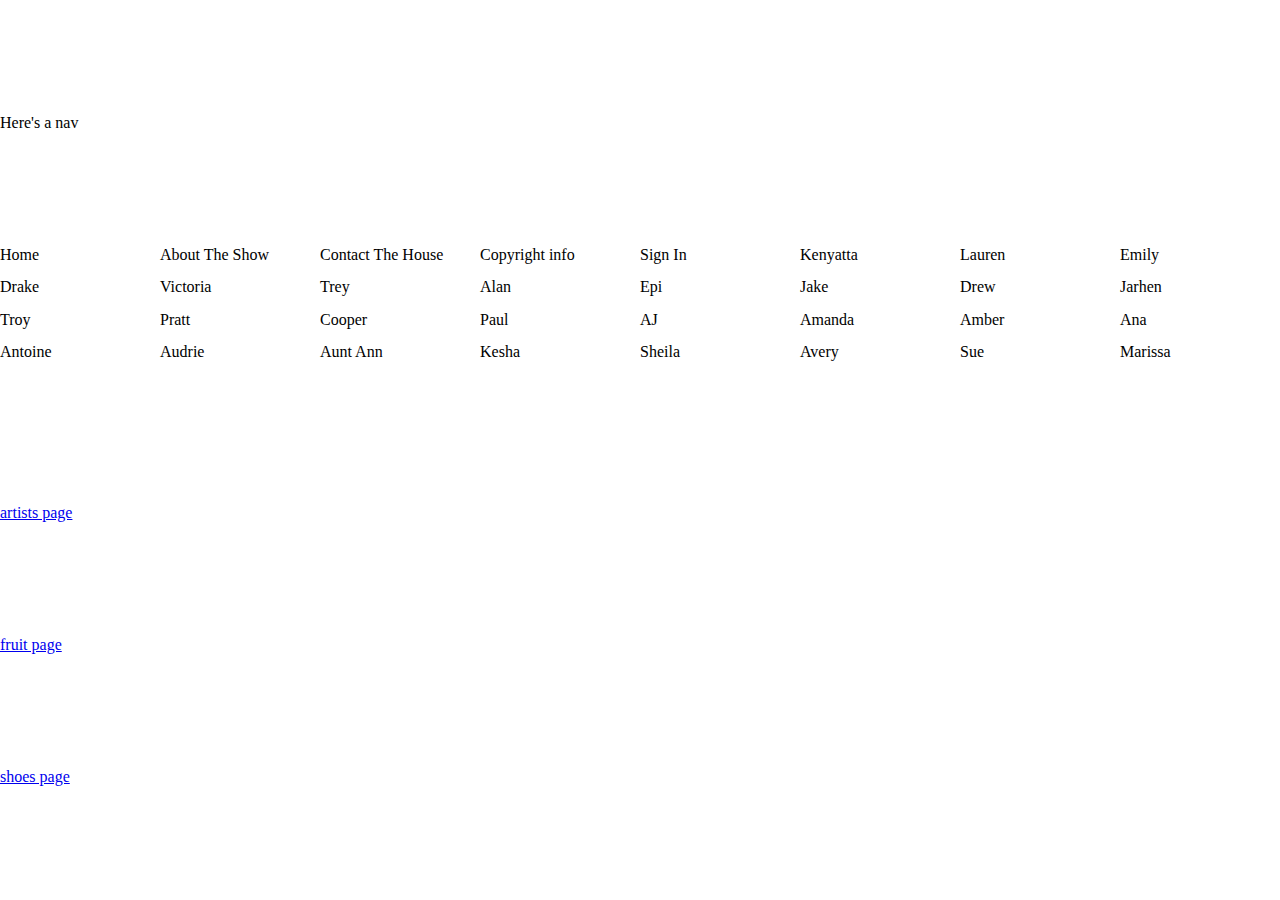
<file: index.html>
<!DOCTYPE html>
<html lang="en">
<head>
    <meta charset="UTF-8">
    <meta name="viewport" content="width=device-width, initial-scale=1.0">
    <meta http-equiv="X-UA-Compatible" content="ie=edge">
    <title>Document</title>
    <link rel= "stylesheet" href="main.css">
</head> 
<body>
    <div class="logo">

    </div>
    <nav>
        Here's a nav
    </nav>
    <div class="side nav">
        <div>Home</div>
        <div>About The Show</div>
        <div>Contact The House</div>
        <div>Copyright info</div>
        <div>Sign In</div>
        <div>Kenyatta</div>
        <div>Lauren</div>
        <div>Emily</div>
        <div>Drake</div>
        <div>Victoria</div>
        <div>Trey</div>
        <div>Alan</div>
        <div>Epi</div>
        <div>Jake</div>
        <div>Drew</div>
        <div>Jarhen</div>
        <div>Troy</div>
        <div>Pratt</div>
        <div>Cooper</div>
        <div>Paul</div>
        <div>AJ</div>
        <div>Amanda</div>
        <div>Amber</div>
        <div>Ana</div>
        <div>Antoine</div>
        <div>Audrie</div>
        <div>Aunt Ann</div>
        <div>Kesha</div>
        <div>Sheila</div>
        <div>Avery</div>
        <div>Sue</div>
        <div>Marissa</div>
       
    </div> 
    <a href="artists">artists page</a>
    <a href="fruit">fruit page</a>
    <a href="shoes">shoes page</a>
</body>
</html>
</file>
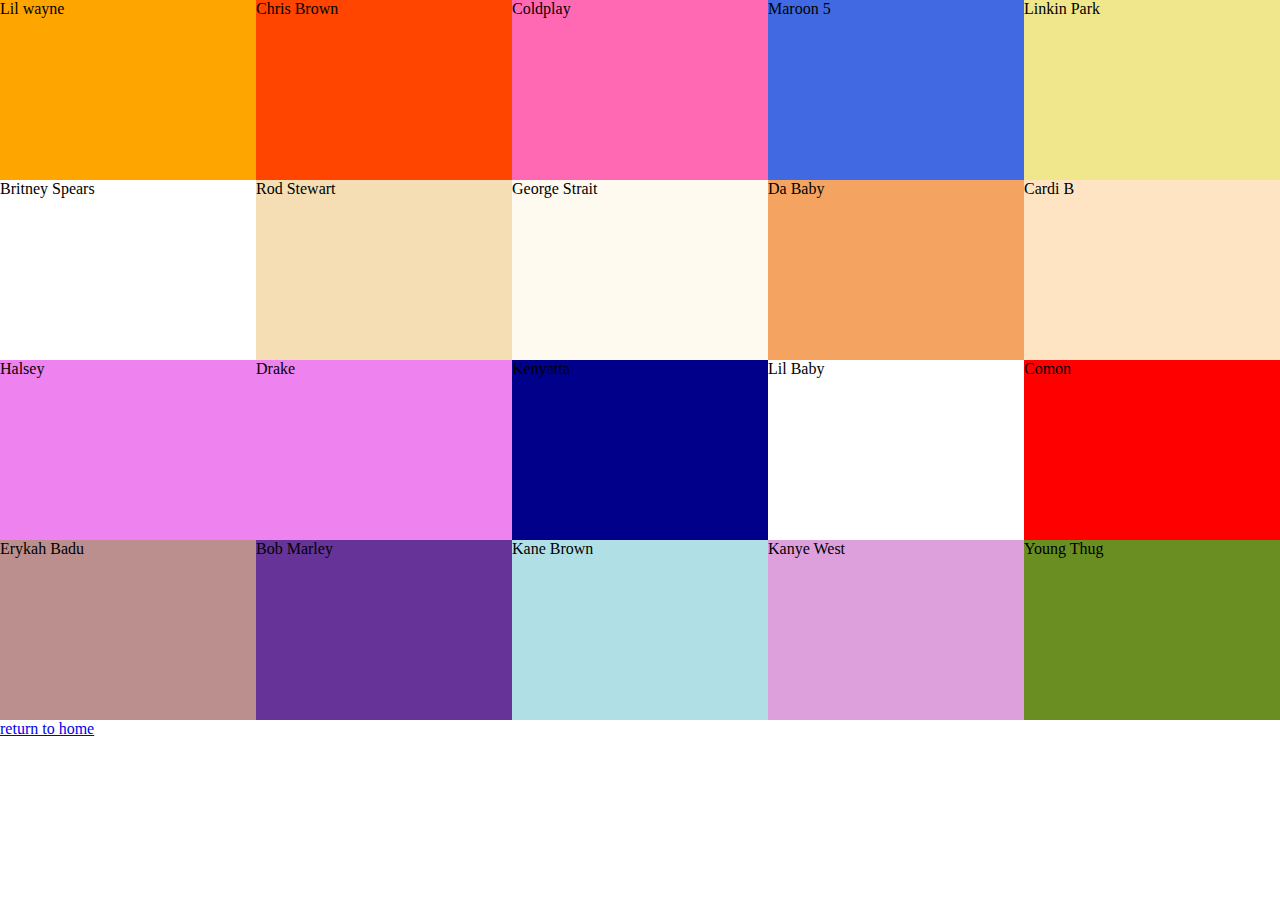
<file: artists/index.html>
<!DOCTYPE html>
<html lang="en">
<head>
    <meta charset="UTF-8">
    <meta name="viewport" content="width=device-width, initial-scale=1.0">
    <meta http-equiv="X-UA-Compatible" content="ie=edge">
    <title>Document</title>
    <link rel= "stylesheet" href="artists.css">
</head>
<body>
    <div class="one">Lil wayne</div>
    <div class="two">Chris Brown</div>
    <div class="three">Coldplay</div>
    <div class="four">Maroon 5</div>
    <div class="five">Linkin Park</div>
    <div class="six">Britney Spears</div>
    <div class="seven">Rod Stewart</div>
    <div class="eight">George Strait</div>
    <div class="nine">Da Baby</div>
    <div class="ten">Cardi B</div>
    <div class="eleven">Halsey</div>
    <div class="twelve">Drake</div>
    <div class="thirteen">Kenyatta</div>
    <div class="fourteen">Lil Baby</div>
    <div class="fifteen">Comon</div>
    <div class="sixteen">Erykah Badu</div>
    <div class="seventeen">Bob Marley</div>
    <div class="eighteen">Kane Brown</div>
    <div class="nineteen">Kanye West</div>
    <div class="twenty">Young Thug</div>
 


    <a href="..">return to home</a>
</body>
</html>
</file>
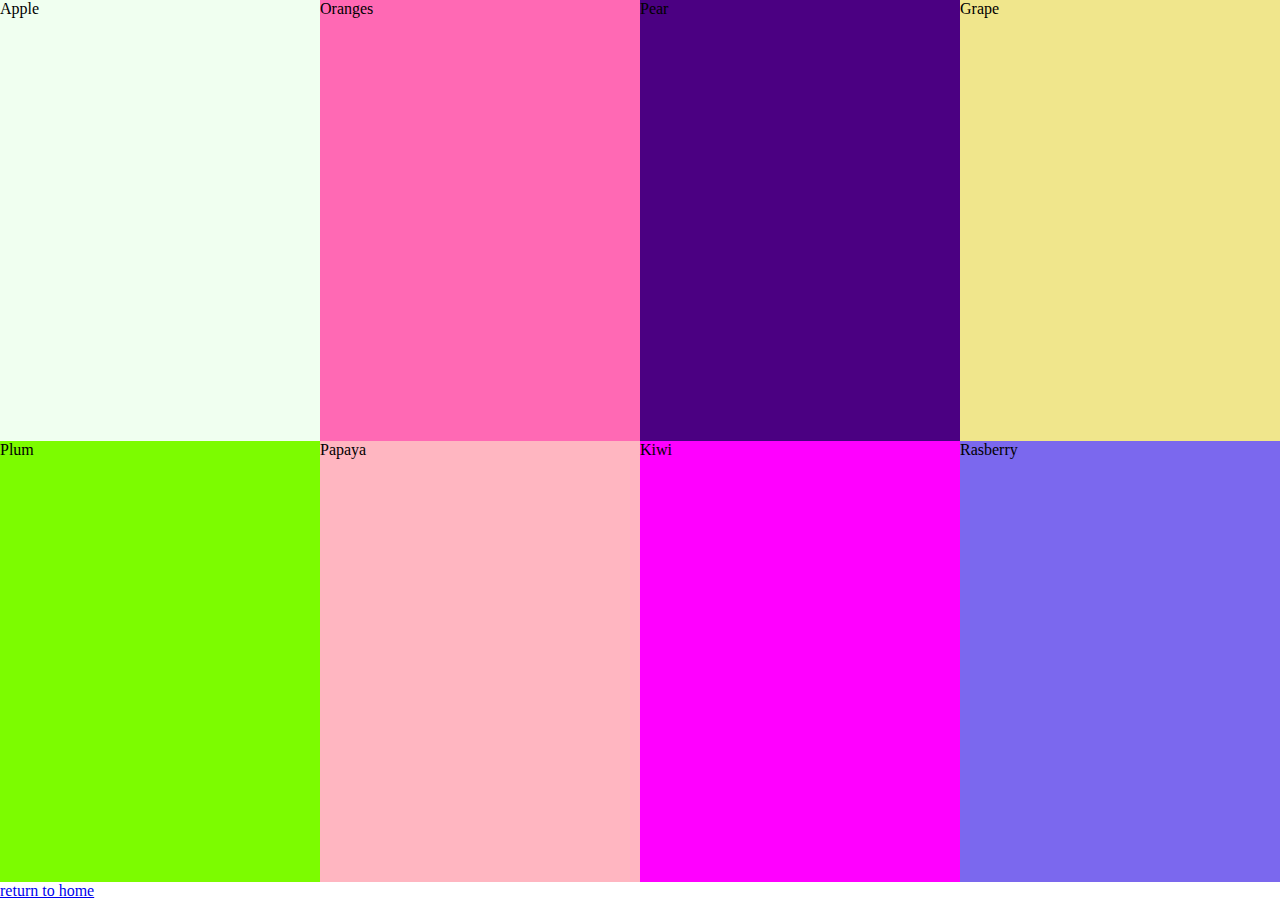
<file: fruit/index.html>
<!DOCTYPE html>
<html lang="en">
<head>
    <meta charset="UTF-8">
    <meta name="viewport" content="width=device-width, initial-scale=1.0">
    <meta http-equiv="X-UA-Compatible" content="ie=edge">
    <title>Document</title>
    <link rel= "stylesheet" href="fruit.css">
</head>
<body>
    <div class="one">Apple</div>
    <div class="two">Oranges</div>
    <div class="three">Pear</div>
    <div class="four">Grape</div>
    <div class="five">Plum</div>
    <div class="six">Papaya</div>
    <div class="seven">Kiwi</div>
    <div class="eight">Rasberry</div>
    


    <a href="..">return to home</a>
</body>
</html>
</file>
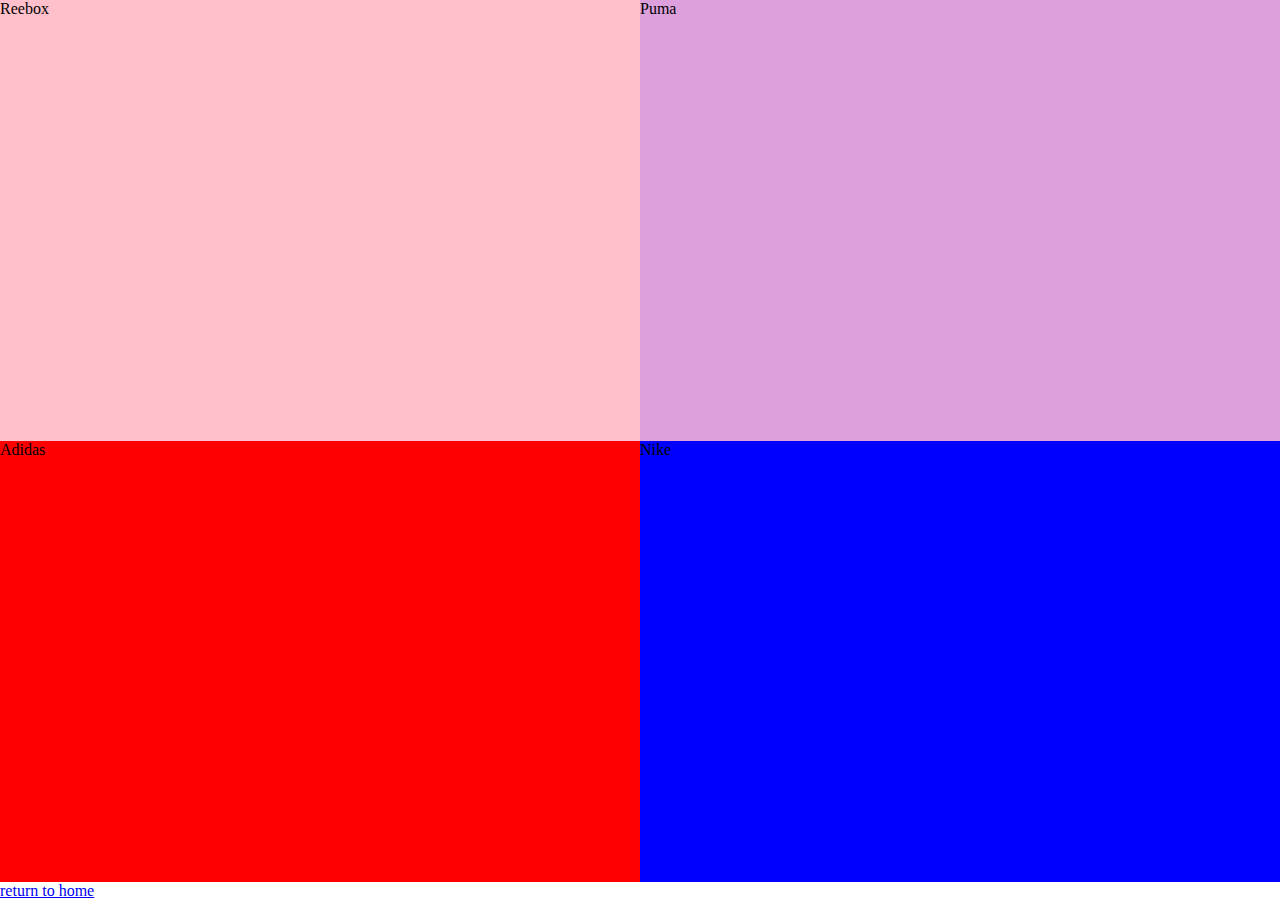
<file: shoes/index.html>
<!DOCTYPE html>
<html lang="en">
<head>
    <meta charset="UTF-8">
    <meta name="viewport" content="width=device-width, initial-scale=1.0">
    <meta http-equiv="X-UA-Compatible" content="ie=edge">
    <title>Document</title>
    <link rel= "stylesheet" href="shoes.css">
</head>
<body>
    <div class="one">Reebox</div>
    <div class="two">Puma</div>
    <div class="three">Adidas</div>
    <div class="four">Nike</div>
    



    <a href="..">return to home</a>
</body>
</html>
</file>
<file: main.css>
body {
    margin: 0;
    height: 100vh;

    display: grid;
    grid-template-columns: ;
    grid-template-rows: ;
}
.side{
    
    display: grid;
    grid-template-columns: 1fr 1fr 1fr 1fr 1fr 1fr 1fr 1fr;
    grid-template-rows: 1fr 1fr 1fr 1fr 1fr 1fr 1fr 1fr;
}
</file>
<file: artists/artists.css>
body{
    margin: 0;
    height: 100vh;

    display: grid;
    grid-template-columns: 1fr 1fr 1fr 1fr 1fr;
    grid-template-rows: 1fr 1fr 1fr 1fr1fr;
}

.one{
    background-color: orange;
}

.two{
    background-color: orangered;
}
.three{
    background-color: hotpink;
}
.four{
    background-color: royalblue;
}
.five{   
    background-color: khaki;
}
.six{
    background-color: white;
}
.seven{
    background-color: wheat;
}
.eight{
    background-color: floralwhite;
}
.nine{
    background-color: sandybrown;
}
.ten{
    background-color:bisque ;
}
.eleven{
    background-color: violet;
}
.twelve{
    background-color: violet;
}
.thirteen{
    background-color: darkblue;
}
.fouteen{
    background-color: salmon;
}
.fifteen{
    background-color: red;
}
.sixteen{
    background-color: rosybrown;
}
.seventeen{
    background-color: rebeccapurple;
}
.eighteen{
    background-color: powderblue;
}
.nineteen{
    background-color: plum;
}
.twenty{
    background-color: olivedrab;
}
</file>
<file: fruit/fruit.css>
body{
    margin: 0;
    height: 100vh;

    display: grid;
    grid-template-columns: 1fr 1fr 1fr 1fr ;
    grid-template-rows: 1fr 1fr ;
}


.one{
    background-color: honeydew;
}
.two{
    background-color: hotpink;
}

.three{
    background-color: indigo;
}

.four{
    background-color: khaki;
}

.five{
    background-color: lawngreen;
}

.six{
    background-color: lightpink;
}

.seven{
    background-color: magenta;
}

.eight{
    background-color: mediumslateblue;
}
</file>
<file: shoes/shoes.css>
body{
    margin: 0;
    height: 100vh;

    display: grid;
    grid-template-columns: 1fr 1fr;
    grid-template-rows: 1fr 1fr;
}


.one{
    background-color: pink;
}

.two{
    background-color: plum;
}

.three{
    background-color: red;
}

.four{
    background-color: blue;
}
</file>
